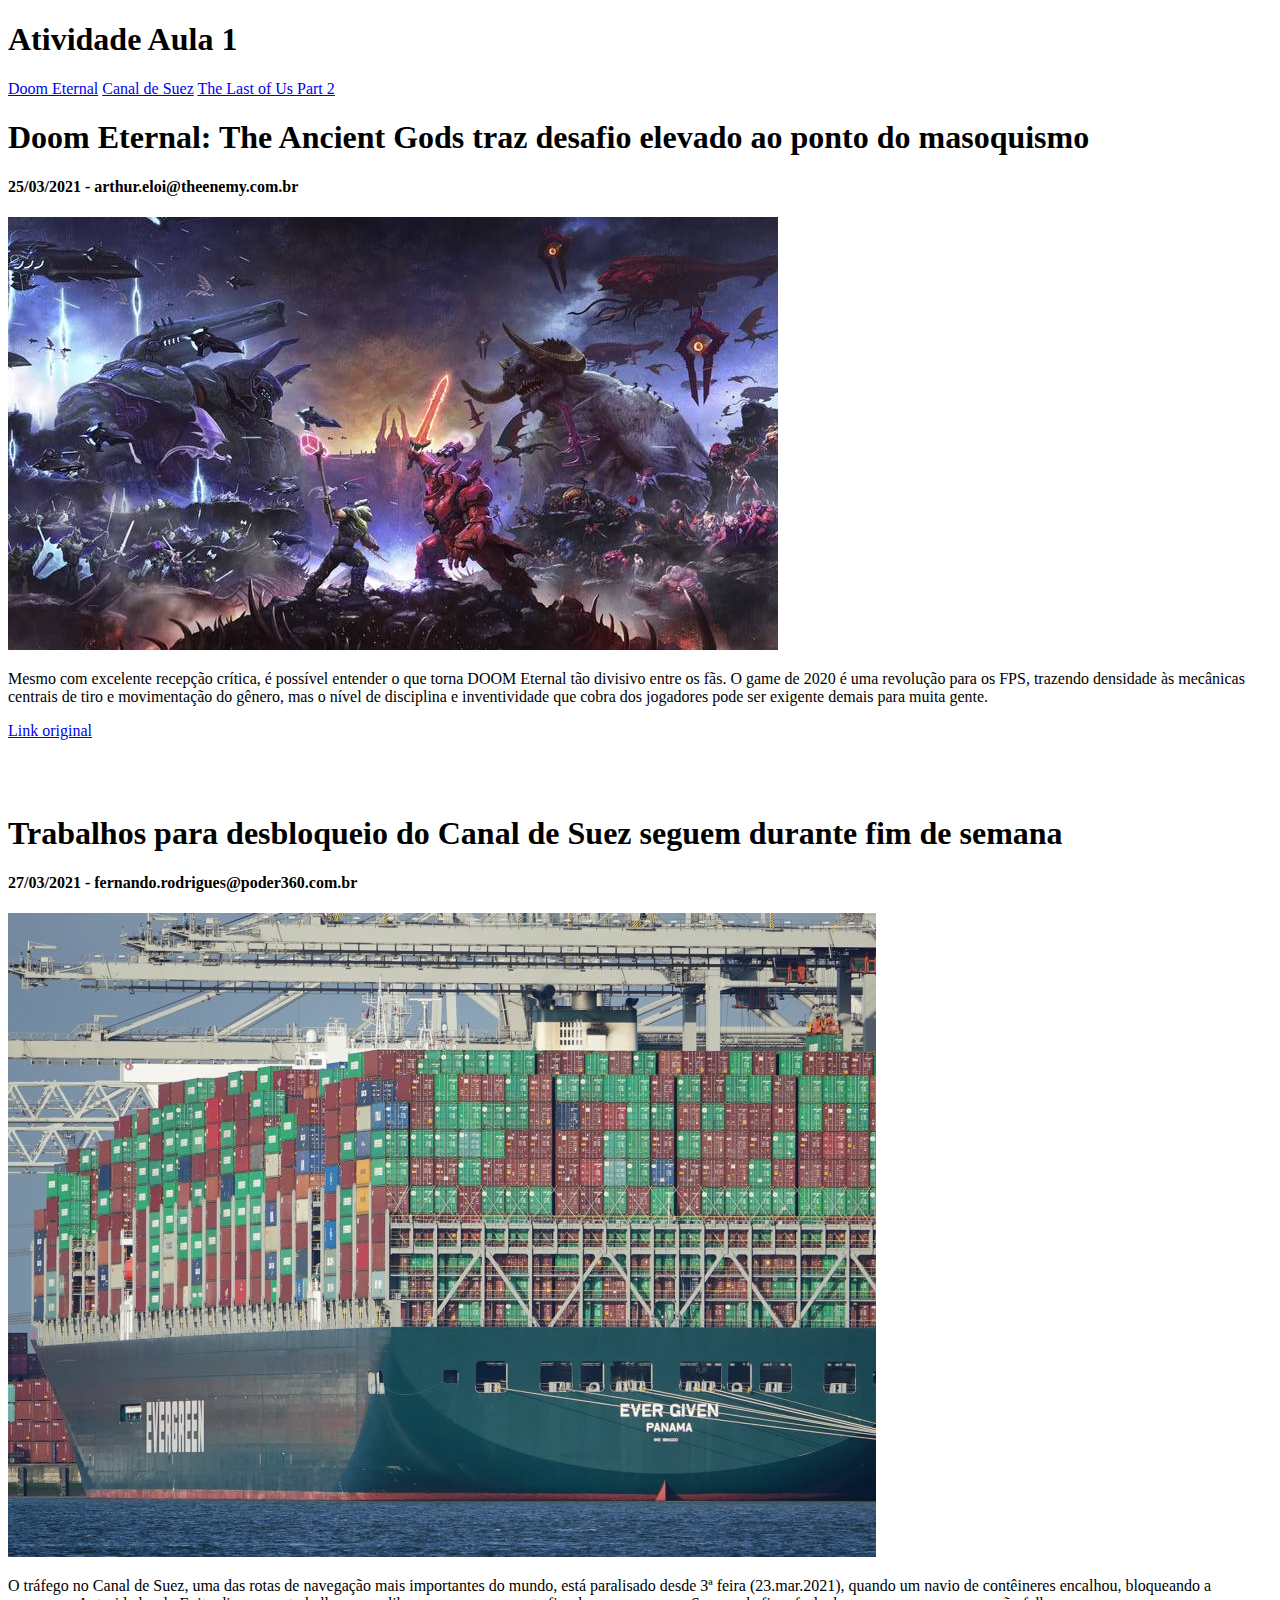
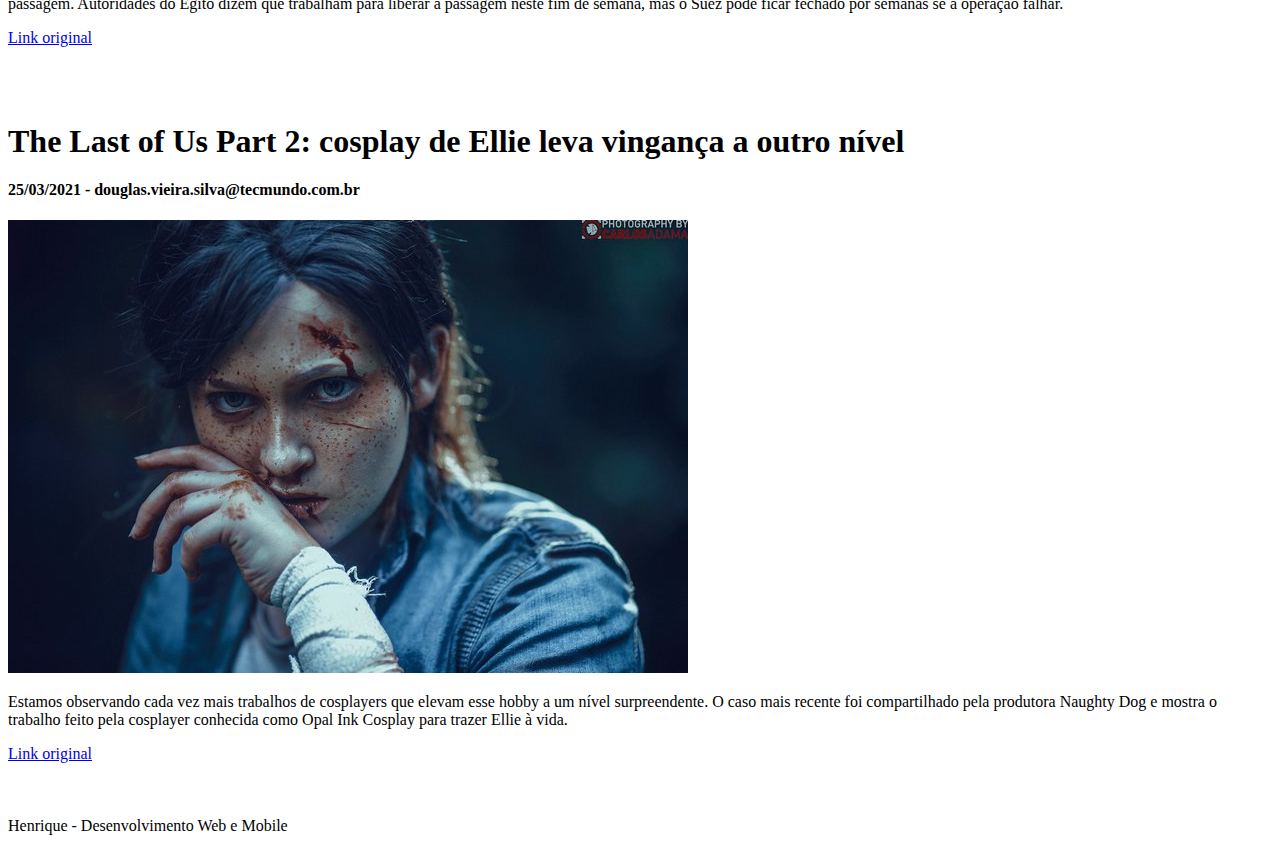
<file: Aula 1/index.html>
<!DOCTYPE html>
<html lang="pt-br">
	<head>
		<meta charset="UTF-8">
		<meta http-equiv="X-UA-Compatible" content="IE=edge">
		<meta name="viewport" content="width=device-width, initial-scale=1.0">
		<title>Atividade Aula 1</title>
	</head>
	<body>
		<header>
			<h1>Atividade Aula 1</h1>
		</header>
		<nav>
			<a href="https://www.theenemy.com.br/pc/doom-eternal-the-ancient-gods-traz-desafio-elevado-ao-ponto-do-masoquismo">Doom Eternal</a>
			<a href="https://www.poder360.com.br/internacional/trabalhos-para-desbloqueio-do-canal-de-suez-seguem-durante-fim-de-semana/">Canal de Suez</a>
			<a href="https://www.tecmundo.com.br/voxel/214484-the-last-of-us-part-2-cosplay-ellie-leva-vinganca-outro-nivel.htm">The Last of Us Part 2</a>
		</nav>
		<main>
			<article>
				<h1>Doom Eternal: The Ancient Gods traz desafio elevado ao ponto do masoquismo</h1>
				<h4>25/03/2021 - arthur.eloi@theenemy.com.br</h4>
				<img src="img/doom.jpg">
				<p>Mesmo com excelente recepção crítica, é possível entender o que torna DOOM Eternal tão divisivo entre os fãs. O game de 2020 é uma revolução para os FPS, trazendo densidade às mecânicas centrais de tiro e movimentação do gênero, mas o nível de disciplina e inventividade que cobra dos jogadores pode ser exigente demais para muita gente.</p>
				<a href="https://www.theenemy.com.br/pc/doom-eternal-the-ancient-gods-traz-desafio-elevado-ao-ponto-do-masoquismo">Link original</a>
			</article>
			<br>
			<br>
			<br>
			<article>
				<h1>Trabalhos para desbloqueio do Canal de Suez seguem durante fim de semana</h1>
				<h4>27/03/2021 - fernando.rodrigues@poder360.com.br</h4>
				<img src="img/evergreen.jpg">
				<p>O tráfego no Canal de Suez, uma das rotas de navegação mais importantes do mundo, está paralisado desde 3ª feira (23.mar.2021), quando um navio de contêineres encalhou, bloqueando a passagem. Autoridades do Egito dizem que trabalham para liberar a passagem neste fim de semana, mas o Suez pode ficar fechado por semanas se a operação falhar.</p>
				<a href="https://www.poder360.com.br/internacional/trabalhos-para-desbloqueio-do-canal-de-suez-seguem-durante-fim-de-semana/">Link original</a>
			</article>
			<br>
			<br>
			<br>
			<article>
				<h1>The Last of Us Part 2: cosplay de Ellie leva vingança a outro nível</h1>
				<h4>25/03/2021 - douglas.vieira.silva@tecmundo.com.br</h4>
				<img src="img/ellie.jpeg">
				<p>Estamos observando cada vez mais trabalhos de cosplayers que elevam esse hobby a um nível surpreendente. O caso mais recente foi compartilhado pela produtora Naughty Dog e mostra o trabalho feito pela cosplayer conhecida como Opal Ink Cosplay para trazer Ellie à vida.</p>
				<a href="https://www.tecmundo.com.br/voxel/214484-the-last-of-us-part-2-cosplay-ellie-leva-vinganca-outro-nivel.htm">Link original</a>
			</article>
		</main>
	</body>
	<br>
	<br>
	<br>
	<footer>
		Henrique - Desenvolvimento Web e Mobile
	</footer>
</html>
</file>
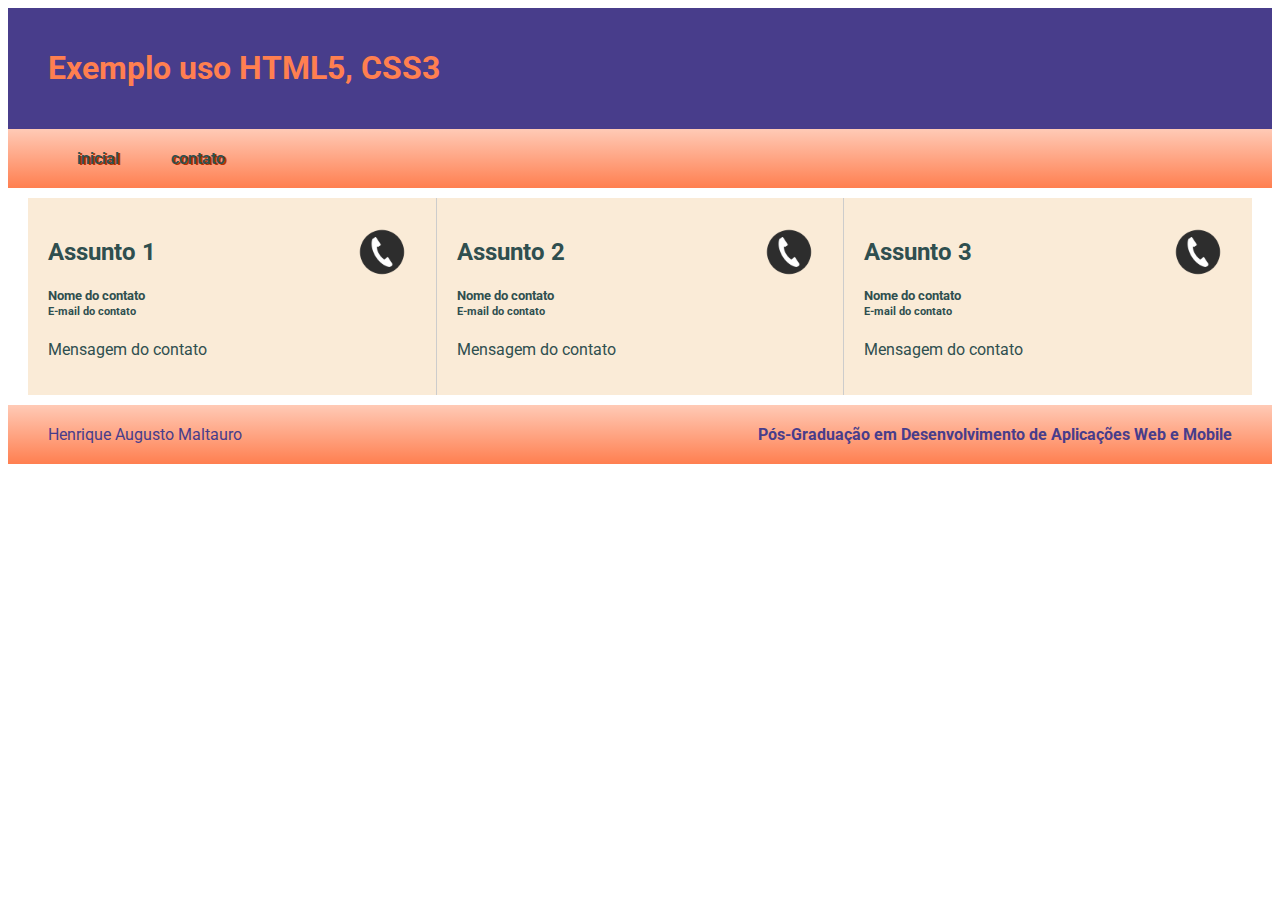
<file: Aula 2/Exemplo/index.html>
<!DOCTYPE html>
<html lang="en">
	<head>
		<meta charset="UTF-8">
		<meta http-equiv="X-UA-Compatible" content="IE=edge">
		<meta name="viewport" content="width=device-width, initial-scale=1.0">
		<title>Exemplo HTML5, CSS3</title>
		<link rel="stylesheet" href="https://necolas.github.io/normalize.css/latest/normalize.css">
		<link rel="stylesheet" href="https://fonts.googleapis.com/css?family=Roboto">
		<link href="css/style2.css" rel="stylesheet">
	</head>
	<body>
		<header id="page-header">
			<h1>Exemplo uso HTML5, CSS3</h1>
		</header>
		<nav id="main-menu" class="fundo-gradiente">
			<a href="index.html" class="link">Inicial</a>
			<a href="contato.html" class="link">Contato</a>
		</nav>
		<main>
			<div id="news">
				<article>
					<img src="img/contato.png">
					<h2>Assunto 1</h2>
					<h5>
						<div>Nome do contato</div>
						<small>E-mail do contato</small>
					</h5>
					<p>
						Mensagem do contato 
					</p>
				</article>
	
				<article>
					<img src="img/contato.png">
					<h2>Assunto 2</h2>
					<h5>
						<div>Nome do contato</div>
						<small>E-mail do contato</small>
					</h5>
					<p>
						Mensagem do contato
					</p>
				</article>
	
				<article>
					<img src="img/contato.png">
					<h2>Assunto 3</h2>
					<h5>
						<div>Nome do contato</div>
						<small>E-mail do contato</small>
					</h5>
					<p>
						Mensagem do contato
					</p>
				</article>
			</div>
		</main>
		<footer id="page-footer" class="fundo-gradiente">
			<div>Henrique Augusto Maltauro</div>
			<div>
				<strong>Pós-Graduação em Desenvolvimento de Aplicações Web e Mobile</strong>
			</div>
		</footer>
	</body>
</html>
</file>
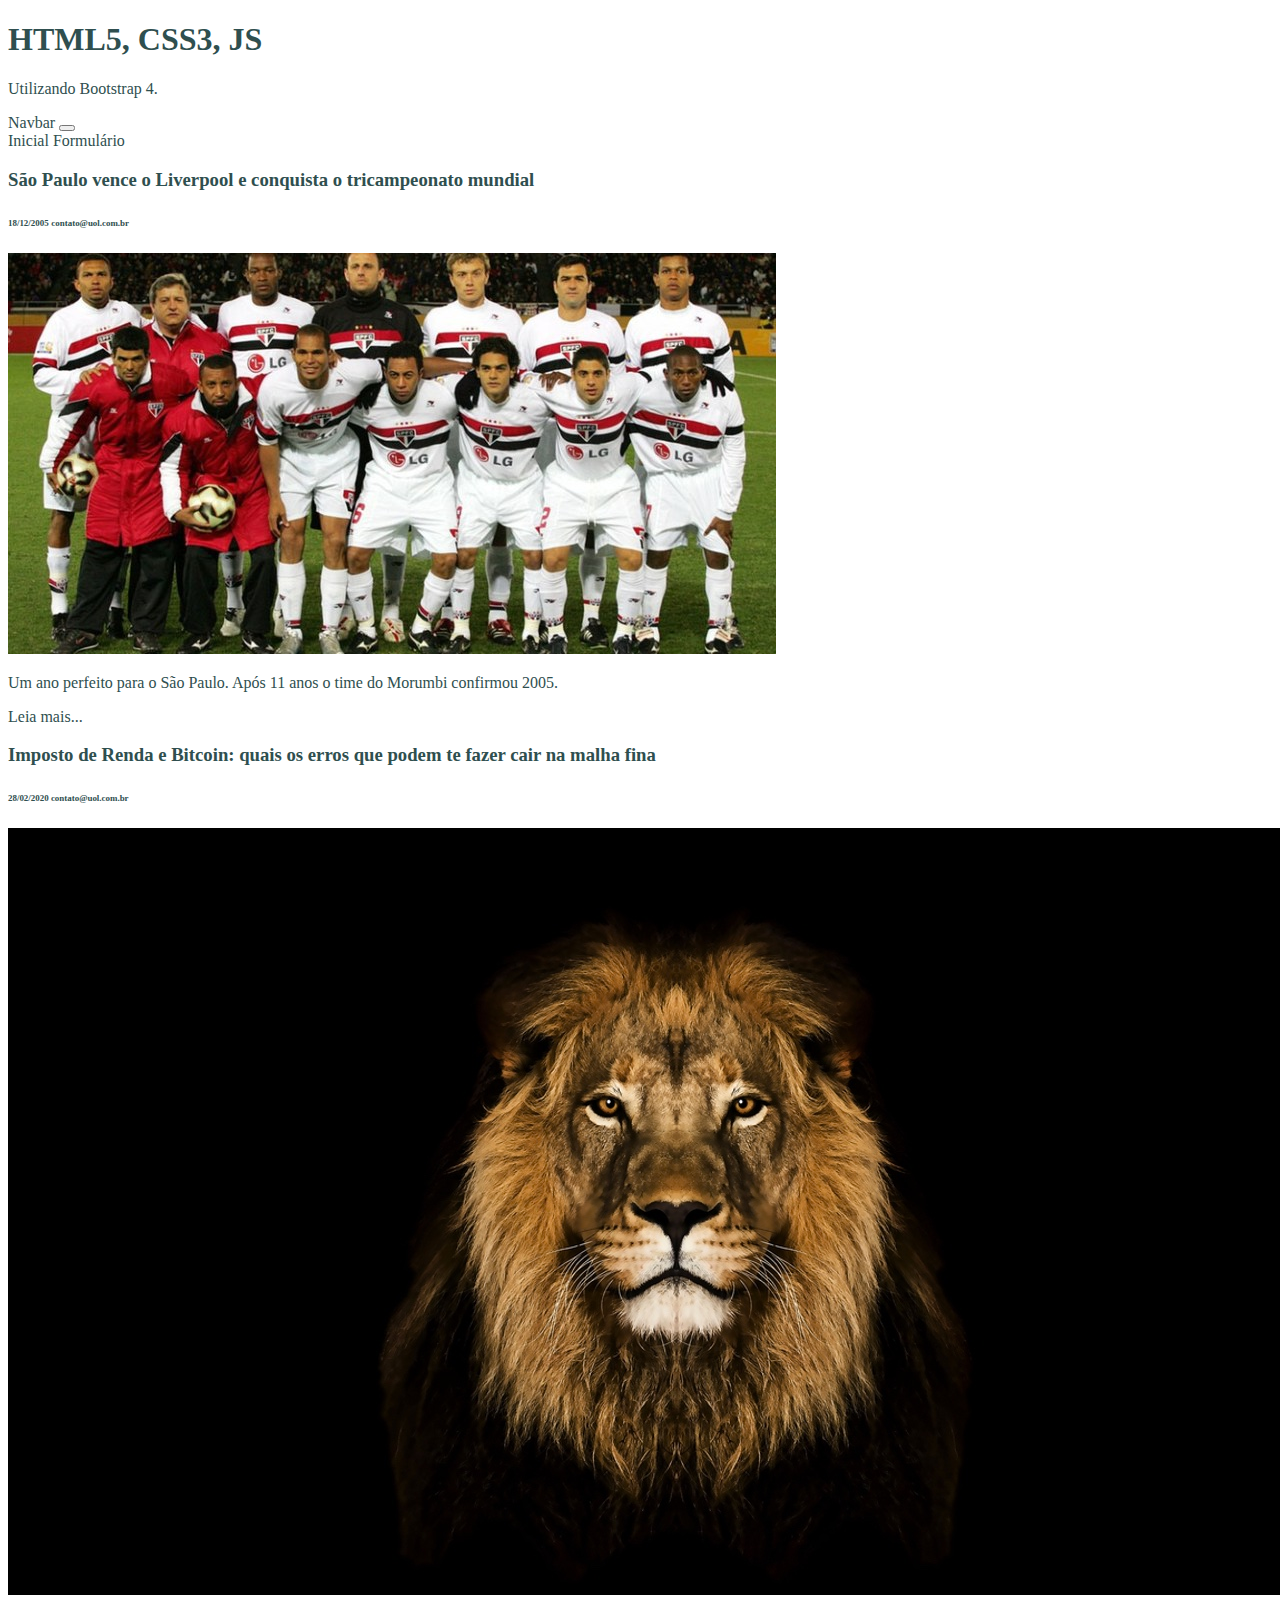
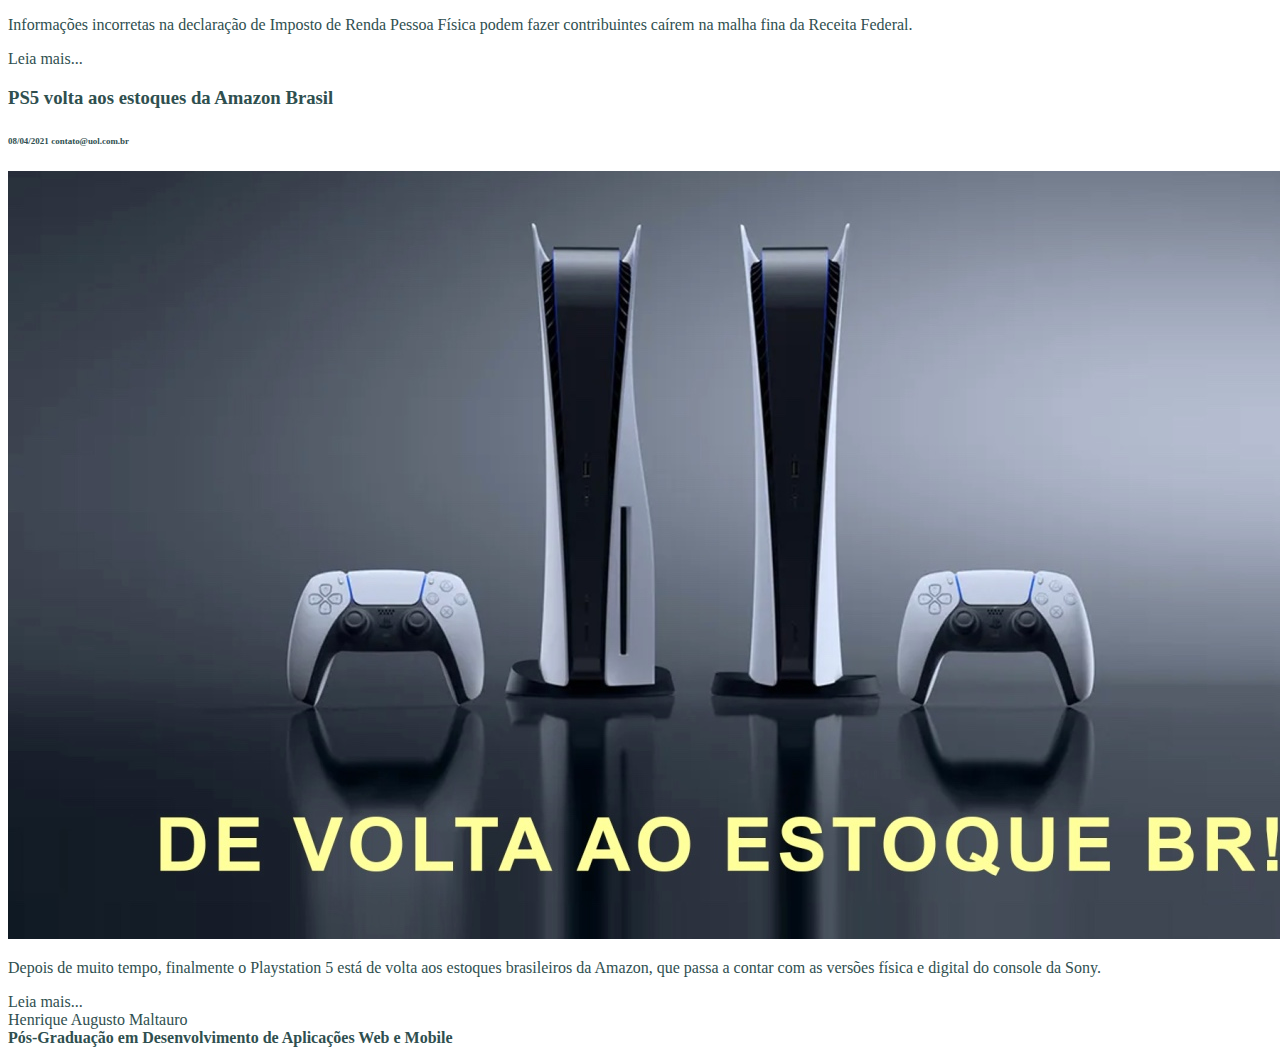
<file: Aula 3/Exemplo/index.html>
<!DOCTYPE html>
<html lang="en">

<head>
    <meta charset="UTF-8">
    <meta http-equiv="X-UA-Compatible" content="IE=edge">
    <meta name="viewport" content="width=device-width, initial-scale=1.0">
    <title>HTML5, CSS3 e ES6</title>
    <link rel="stylesheet" href="https://cdn.jsdelivr.net/npm/bootstrap@4.6.0/dist/css/bootstrap.min.css"
        integrity="sha384-B0vP5xmATw1+K9KRQjQERJvTumQW0nPEzvF6L/Z6nronJ3oUOFUFpCjEUQouq2+l" crossorigin="anonymous">
    <link href="css/style.css" rel="stylesheet">
</head>

<body>
    <header class="jumbotron jumbotron-fluid">
        <div class="container">
            <h1 class="display-4">HTML5, CSS3, JS</h1>
            <p class="lead">Utilizando Bootstrap 4.</p>
        </div>
    </header>
    <nav class="navbar navbar-expand-lg navbar-dark bg-dark">
        <a class="navbar-brand" href="#">Navbar</a>
        <button class="navbar-toggler" type="button" data-toggle="collapse" data-target="#navbarNavAltMarkup"
            aria-controls="navbarNavAltMarkup" aria-expanded="false" aria-label="Toggle navigation">
            <span class="navbar-toggler-icon"></span>
        </button>
        <div class="collapse navbar-collapse" id="navbarNavAltMarkup">
            <div class="navbar-nav">
                <a class="nav-link active" href="index.html">Inicial</a>
                <a class="nav-link" href="formulario.html">Formulário</a>
            </div>
        </div>
    </nav>
    <main>
        <div class="container-fluid">
            <div class="row">
                <div class="col-lg-4">
                    <article>
                        <h3>São Paulo vence o Liverpool e conquista o tricampeonato mundial</h3>
                        <h6>
                            <small class="font-weight-bolder">18/12/2005</small>
                            <small class="float-right">contato@uol.com.br</small>
                        </h6>
                        <img src="img/img01.jpg" class="img-fluid">
                        <p>
                            Um ano perfeito para o São Paulo. Após 11 anos o time do Morumbi confirmou 2005.
                        </p>
                        <a class="btn btn-warning btn-sm float-right" href="https://www.uol.com.br/esporte/futebol/ultimas/2005/12/18/ult59u98532.jhtm ">Leia
                            mais...</a>
                    </article>
                </div>
                <div class="col-lg-4">
                    <article>
                        <h3>Imposto de Renda e Bitcoin: quais os erros que podem te fazer cair na malha fina</h3>
                        <h6>
                            <small>28/02/2020 </small>
                            <small>contato@uol.com.br</small>
                        </h6>
                        <img src="img/img02.jpg" class="img-fluid">
                        <p>
                            Informações incorretas na declaração de Imposto de Renda Pessoa Física podem fazer
                            contribuintes caírem na malha fina da Receita Federal.
                        </p>
                        <a class="btn btn-warning btn-sm float-right" 
                            href="https://portaldobitcoin.uol.com.br/imposto-de-renda-e-bitcoin-quais-os-erros-que-podem-te-fazer-cair-na-malha-fina/">Leia
                            mais...</a>
                    </article>
                </div>
                <div class="col-lg-4">
                    <article>
                        <h3>PS5 volta aos estoques da Amazon Brasil</h3>
                        <h6>
                            <small>08/04/2021</small>
                            <small>contato@uol.com.br</small>
                        </h6>
                        <img src="img/img03.jpg" class="img-fluid">
                        <p>
                            Depois de muito tempo, finalmente o Playstation 5 está de volta aos estoques brasileiros da
                            Amazon, que passa a contar com as versões física e digital do console da Sony.
                        </p>
                        <a class="btn btn-warning btn-sm float-right" 
                            href="https://observatoriodegames.uol.com.br/playstation/ps5/ps5-volta-aos-estoques-da-amazon-brasil">Leia
                            mais...</a>
                    </article>
                </div>
            </div>
        </div>
    </main>
    <footer class="jumbotron jumbotron-fluid">
        <div class="container">
				<div>Henrique Augusto Maltauro</div>
				<div>
					<strong>Pós-Graduação em Desenvolvimento de Aplicações Web e Mobile</strong>
				</div>
        </div>
    </footer>

    <script src="https://code.jquery.com/jquery-3.5.1.slim.min.js"
        integrity="sha384-DfXdz2htPH0lsSSs5nCTpuj/zy4C+OGpamoFVy38MVBnE+IbbVYUew+OrCXaRkfj"
        crossorigin="anonymous"></script>
    <script src="https://cdn.jsdelivr.net/npm/bootstrap@4.6.0/dist/js/bootstrap.bundle.min.js"
        integrity="sha384-Piv4xVNRyMGpqkS2by6br4gNJ7DXjqk09RmUpJ8jgGtD7zP9yug3goQfGII0yAns"
        crossorigin="anonymous"></script>
</body>

</html>
</file>
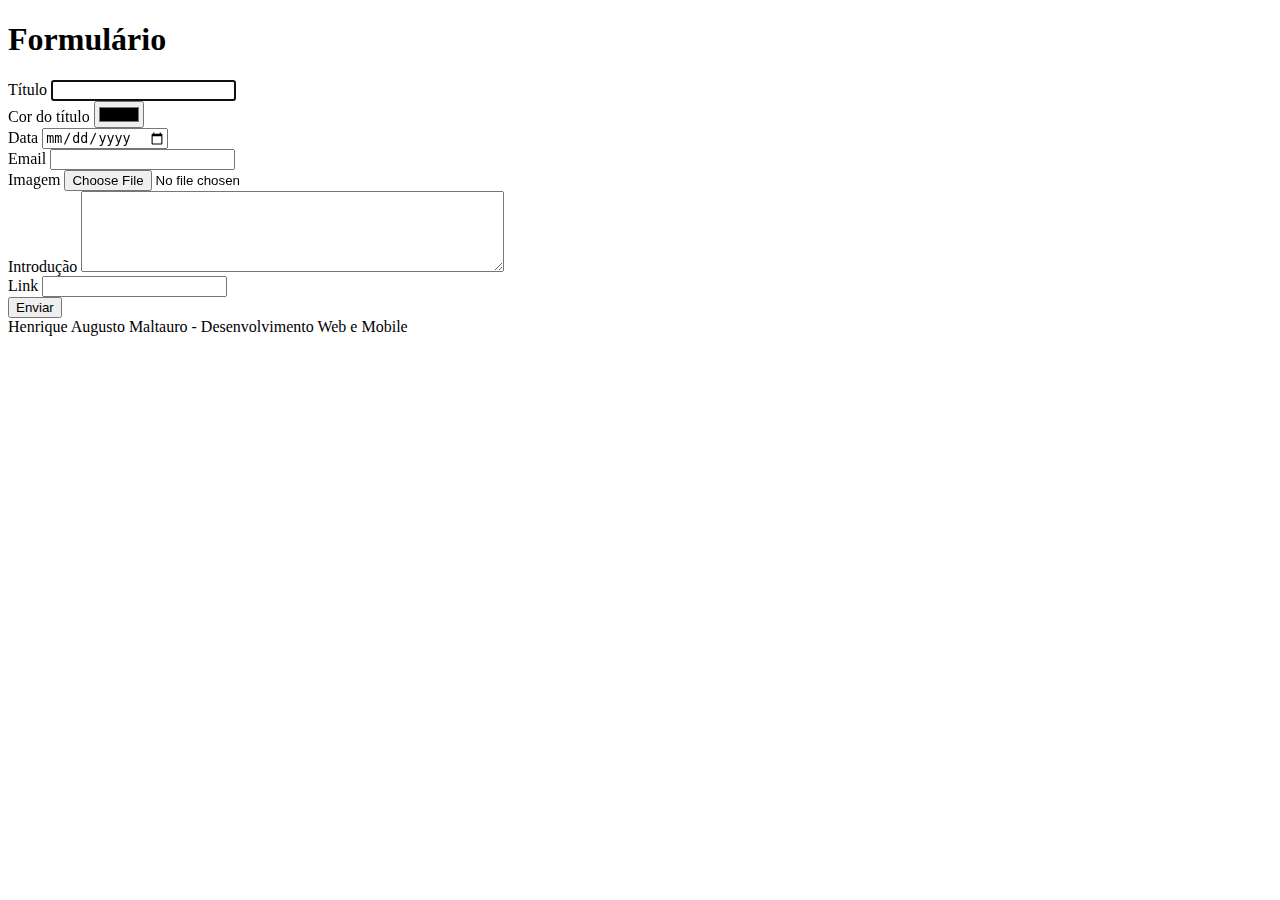
<file: Aula 1/pages/formulario.html>
<!DOCTYPE html>
<html lang="en">
	<head>
		<meta charset="UTF-8">
		<meta http-equiv="X-UA-Compatible" content="IE=edge">
		<meta name="viewport" content="width=device-width, initial-scale=1.0">
		<title>Formulário</title>
	</head>
	<body>
		<header>
			<h1>Formulário</h1>
		</header>
		<main>
			<section>
				<form>
					<div>
						<label>Título</label>
						<input type="text" autofocus required>
					</div>
					<div>
						<label>Cor do título</label>
						<input type="color">
					</div>
					<div>
						<label>Data</label>
						<input type="date" required>
					</div>
					<div>
						<label>Email</label>
						<input type="email" required>
					</div>
					<div>
						<label>Imagem</label>
						<input type="file">
					</div>
					<div>
						<label>Introdução</label>
						<textarea rows="5" cols="50" required></textarea>
					</div>
					<div>
						<label>Link</label>
						<input type="url" required>
					</div>
					<div>
						<input type="submit" value="Enviar">
					</div>
				</form>
			</section>
		</main>
		<footer>
			Henrique Augusto Maltauro - Desenvolvimento Web e Mobile
		</footer>
	</body>
</html>
</file>
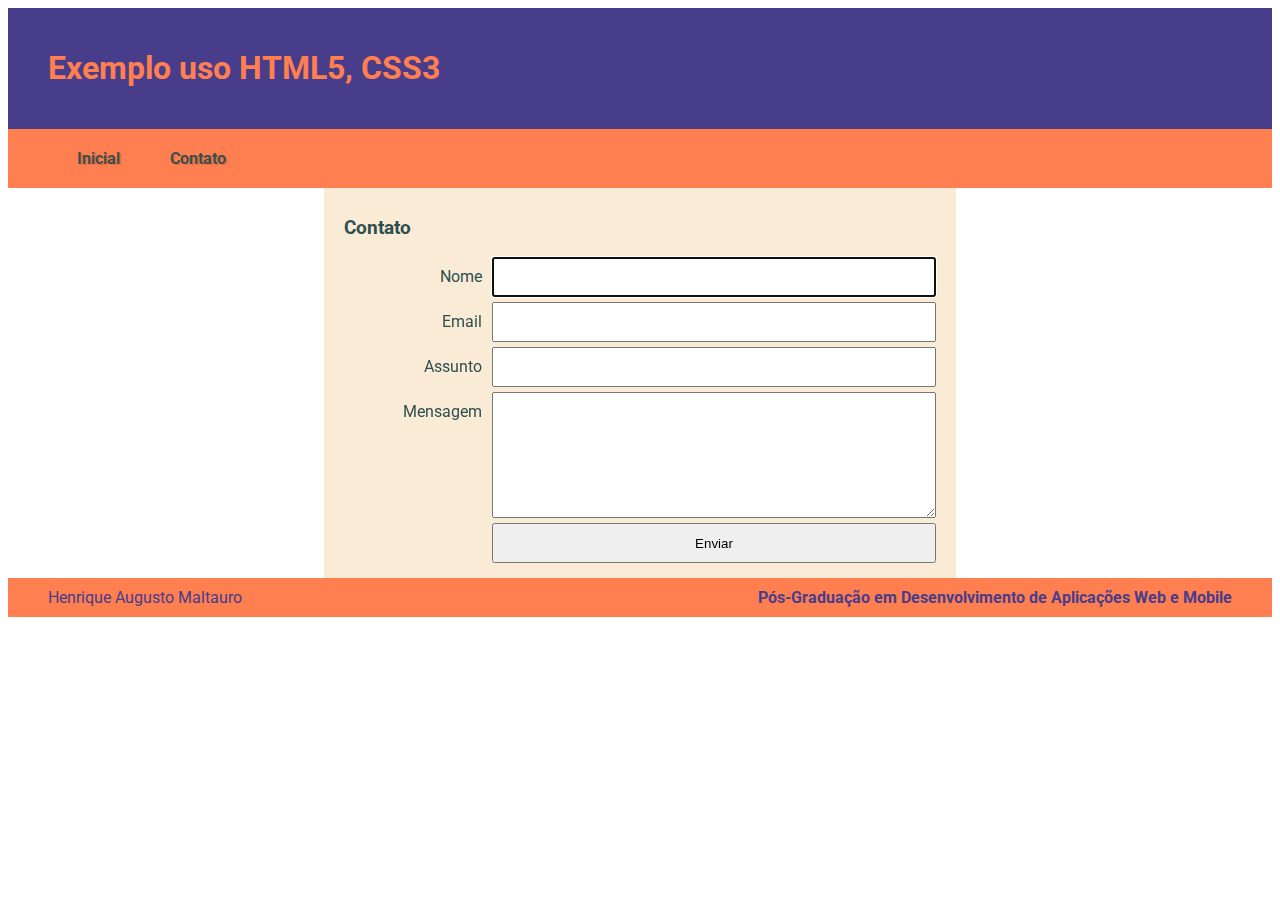
<file: Aula 2/Exemplo/contato.html>
<!DOCTYPE html>
<html lang="en">
	<head>
		<meta charset="UTF-8">
		<meta http-equiv="X-UA-Compatible" content="IE=edge">
		<meta name="viewport" content="width=device-width, initial-scale=1.0">
		<title>Exemplo HTML5, CSS3</title>
		<link rel="stylesheet" href="https://necolas.github.io/normalize.css/latest/normalize.css">
		<link rel="stylesheet" href="https://fonts.googleapis.com/css?family=Roboto">
		<link href="css/style.css" rel="stylesheet">
	</head>
	<body>
		<header id="page-header">
			<h1>Exemplo uso HTML5, CSS3</h1>
		</header>
		<nav id="main-menu">
			<a href="index.html" class="link">Inicial</a>
			<a href="contato.html" class="link">Contato</a>
		</nav>
		<main>
			<div id="contato">
				<h3>Contato</h3>
				<form>
					<label>Nome</label>
					<input type="text" autofocus required>
					<br>
					<label>Email</label>
					<input type="email" required>
					<br>
					<label>Assunto</label>
					<input type="text" required>
					<br>
					<label>Mensagem</label>
					<textarea rows="8" required></textarea>
					<br>
					<input type="submit" value="Enviar">
				</form>
			</div>
		</main>
		<footer id="page-footer">
			<div>Henrique Augusto Maltauro</div>
			<div>
				<strong>Pós-Graduação em Desenvolvimento de Aplicações Web e Mobile</strong>
			</div>
		</footer>
	</body>
</html>
</file>
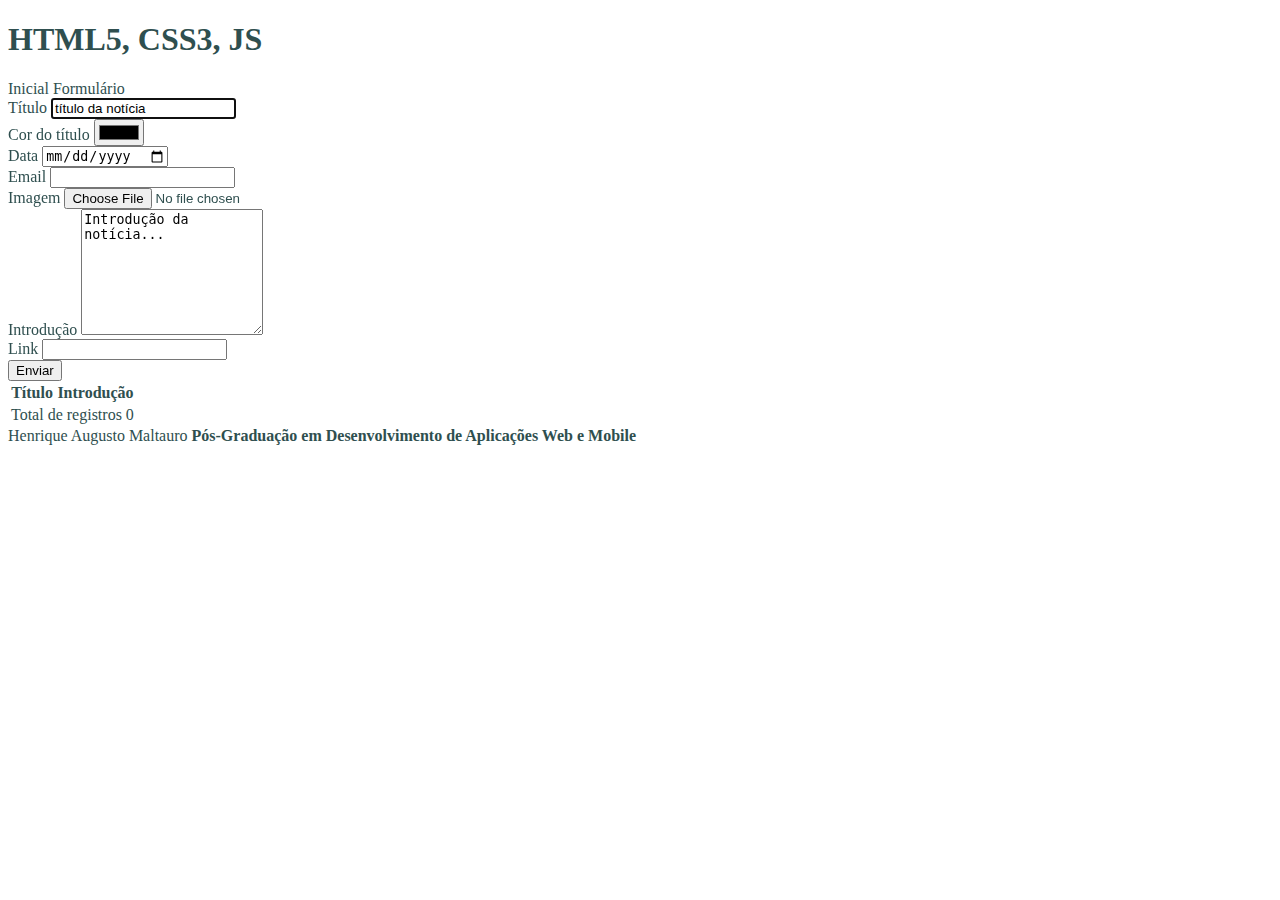
<file: Aula 3/Exemplo/formulario.html>
<!DOCTYPE html>
<html lang="en">

<head>
    <meta charset="UTF-8">
    <meta http-equiv="X-UA-Compatible" content="IE=edge">
    <meta name="viewport" content="width=device-width, initial-scale=1.0">
    <title>HTML5, CSS3 e ES6</title>
    <link href="css/style.css" rel="stylesheet">
    <link rel="stylesheet" href="https://cdn.jsdelivr.net/npm/bootstrap@4.6.0/dist/css/bootstrap.min.css"
        integrity="sha384-B0vP5xmATw1+K9KRQjQERJvTumQW0nPEzvF6L/Z6nronJ3oUOFUFpCjEUQouq2+l" crossorigin="anonymous">
</head>

<body>
    <header>
        <h1>HTML5, CSS3, JS</h1>
    </header>
    <nav>
        <a href="index.html">Inicial</a>
        <a href="formulario.html">Formulário</a>
    </nav>
    <main>
        <section>
            <form id="form-noticias">
                <div>
                    <label>Título</label>
                    <input type="text" name="titulo" value="título da notícia" autofocus>
                </div>
                <div>
                    <label>Cor do título</label>
                    <input type="color">
                </div>
                <div>
                    <label>Data</label>
                    <input type="date">
                </div>
                <div>
                    <label>Email</label>
                    <input type="email">
                </div>
                <div>
                    <label>Imagem</label>
                    <input type="file">
                </div>
                <div>
                    <label>Introdução</label>
                    <textarea name="introducao" rows="8">Introdução da notícia...</textarea>
                </div>
                <div>
                    <label>Link</label>
                    <input type="url">
                </div>
                <div>
                    <input type="submit" value="Enviar">
                </div>
            </form>
        </section>
        
        <section>
            <table id="table-noticias" class="table">
                <thead>
                    <tr>
                        <th>Título</th>
                        <th>Introdução</th>
                    </tr>
                </thead>
                
                <tbody></tbody>

                <tfoot>
                    <tr>
                        <td colspan="2">Total de registros <span>0</span></td>
                    </tr>
                </tfoot>
            </table>
        </section>
    </main>
    <footer>
		Henrique Augusto Maltauro <strong>Pós-Graduação em Desenvolvimento de Aplicações Web e Mobile</strong>
    </footer>

    <script src="https://code.jquery.com/jquery-3.5.1.slim.min.js"
        integrity="sha384-DfXdz2htPH0lsSSs5nCTpuj/zy4C+OGpamoFVy38MVBnE+IbbVYUew+OrCXaRkfj"
        crossorigin="anonymous"></script>

    <script src="https://cdn.jsdelivr.net/npm/bootstrap@4.6.0/dist/js/bootstrap.bundle.min.js"
        integrity="sha384-Piv4xVNRyMGpqkS2by6br4gNJ7DXjqk09RmUpJ8jgGtD7zP9yug3goQfGII0yAns"
        crossorigin="anonymous"></script>

    <script src="js/app.js"></script>
</body>

</html>
</file>
<file: Aula 2/Exemplo/css/style2.css>
* {
  -webkit-box-sizing: border-box;
          box-sizing: border-box;
}

body {
  font-family: "Roboto";
  color: darkslategrey;
}

#page-header {
  background-color: darkslateblue;
  padding: 20px 40px;
  color: coral;
}

#page-footer {
  background-color: coral;
  color: darkslateblue;
  padding: 20px 40px;
  overflow: hidden;
}

#page-footer div {
  display: inline;
}

#page-footer div:last-child {
  float: right;
}

.fundo-gradiente {
  background-image: -webkit-gradient(linear, left top, left bottom, from(#ffcab6), to(coral));
  background-image: linear-gradient(#ffcab6, coral);
}

#main-menu {
  text-transform: lowercase;
  padding: 0 40px;
  display: -webkit-box;
  display: -ms-flexbox;
  display: flex;
  background-color: coral;
  text-align: center;
  text-shadow: 2px 1px #b63100;
}

#main-menu a {
  padding: 20px;
  width: 100px;
  font-weight: 600;
}

#main-menu a:hover {
  background-color: #e66e43;
}

#news {
  margin: 10px 20px;
  overflow: hidden;
}

#news article {
  background-color: antiquewhite;
  padding: 20px;
  float: left;
  width: 33.33%;
}

#news article:nth-child(2) {
  border-left: 1px #ccc solid;
  border-right: 1px #ccc solid;
}

#news article img {
  float: right;
  height: 48px;
  margin: 10px;
}

#contato {
  background-color: antiquewhite;
  width: 50%;
  margin: auto;
  padding: 10px 20px;
  overflow: hidden;
}

#contato label {
  width: 25%;
  text-align: right;
  float: left;
  height: 40px;
  padding: 10px;
}

#contato input {
  height: 40px;
}

#contato input, #contato textarea {
  width: 75%;
  float: left;
  margin-bottom: 5px;
}

#contato input[type=submit] {
  float: right;
}

#contato br {
  clear: both;
  content: "";
  display: table;
}

a, a:link, a:visited, a:active {
  color: inherit;
  text-decoration: none;
}

@media screen and (max-width: 800px) {
  #news article {
    width: 50%;
  }
  #news article:nth-child(2) {
    border-right: none;
  }
  #contato {
    width: 100%;
  }
}

@media screen and (max-width: 600px) {
  #news article {
    width: 100%;
  }
  #news article:nth-child(2) {
    border: none;
  }
  #contato label {
    width: 100%;
    text-align: left;
  }
  #contato input, textarea {
    width: 100%;
    margin-bottom: 5px;
  }
}
/*# sourceMappingURL=style2.css.map */
</file>
<file: Aula 3/Exemplo/css/style.css>
* {
  -webkit-box-sizing: border-box;
          box-sizing: border-box;
}

body {
  font-family: "Roboto";
  color: darkslategrey;
}

#page-header {
  background-color: darkslateblue;
  padding: 20px 40px;
  color: coral;
}

#page-footer {
  background-color: coral;
  color: darkslateblue;
  padding: 20px 40px;
  overflow: hidden;
}

#page-footer div {
  display: inline;
}

#page-footer div:last-child {
  float: right;
}

.fundo-gradiente {
  background-image: -webkit-gradient(linear, left top, left bottom, from(#ffcab6), to(coral));
  background-image: linear-gradient(#ffcab6, coral);
}

#main-menu {
  text-transform: lowercase;
  padding: 0 40px;
  display: -webkit-box;
  display: -ms-flexbox;
  display: flex;
  background-color: coral;
  text-align: center;
  text-shadow: 2px 1px #b63100;
}

#main-menu a {
  padding: 20px;
  width: 100px;
  font-weight: 600;
}

#main-menu a:hover {
  background-color: #e66e43;
}

#news {
  margin: 10px 20px;
  overflow: hidden;
}

#news article {
  background-color: antiquewhite;
  padding: 20px;
  float: left;
  width: 33.33%;
}

#news article:nth-child(2) {
  border-left: 1px #ccc solid;
  border-right: 1px #ccc solid;
}

#news article img {
  float: right;
  height: 48px;
  margin: 10px;
}

#contato {
  background-color: antiquewhite;
  width: 50%;
  margin: auto;
  padding: 10px 20px;
  overflow: hidden;
}

#contato label {
  width: 25%;
  text-align: right;
  float: left;
  height: 40px;
  padding: 10px;
}

#contato input {
  height: 40px;
}

#contato input, #contato textarea {
  width: 75%;
  float: left;
  margin-bottom: 5px;
}

#contato input[type=submit] {
  float: right;
}

#contato br {
  clear: both;
  content: "";
  display: table;
}

a, a:link, a:visited, a:active {
  color: inherit;
  text-decoration: none;
}

@media screen and (max-width: 800px) {
  #news article {
    width: 50%;
  }
  #news article:nth-child(2) {
    border-right: none;
  }
  #contato {
    width: 100%;
  }
}

@media screen and (max-width: 600px) {
  #news article {
    width: 100%;
  }
  #news article:nth-child(2) {
    border: none;
  }
  #contato label {
    width: 100%;
    text-align: left;
  }
  #contato input, textarea {
    width: 100%;
    margin-bottom: 5px;
  }
}
/*# sourceMappingURL=style.css.map */
</file>
<file: Aula 2/Exemplo/css/style.css>
* {
	box-sizing: border-box;
}

body {
	font-family: "Roboto";
	color: darkslategrey;
}

#page-header {
	background-color: darkslateblue;
	padding: 20px 40px;
	color: coral;
}

#page-footer {
	background-color: coral;
	color: darkslateblue;
	padding: 10px 40px;
	overflow: hidden;
}

#page-footer div {
	display: inline;
}

#page-footer div:last-child {
	float: right;
}

.fundo-gradiente {
	background-image: rgb(192, 84, 44);
}

#main-menu {
	text-transform: capitalize;
	padding: 0 40px;
	display: flex;
	background-color: coral;
	text-align: center;
	text-shadow: 2px 1px rgba(160, 59, 23, 0.3);
}

#main-menu a {          
	padding: 20px;
	width: 100px;
	font-weight: 600;
}

#main-menu a:hover {
	background-color: rgb(230, 110, 67);
}

#news {
	margin: 10px 20px;
	overflow: hidden;
}

#news article {
	background-color: antiquewhite;
	padding: 20px;
	float: left;
	width: 33.33%;
}

#news article:nth-child(2) {
	border-left: 1px #ccc solid;
	border-right: 1px #ccc solid;
}

#news article img {
	float: right;
	height: 48px;
	margin: 10px;
}

#contato {
	background-color: antiquewhite;
	width: 50%;
	margin: auto;
	padding: 10px 20px;
	overflow: hidden;
}

#contato label {
	width: 25%;
	text-align: right;
	float: left;
	height: 40px;
	padding: 10px;
}

#contato input, textarea {
	width: 75%;
	float: left;
	margin-bottom: 5px;
}

#contato input[type=submit] {
	float: right;
}

#contato br {
	clear: both;
	content: "";
	display: table;
}

#contato input {
	height: 40px;
}

a, a:link, a:visited, a:active {
	color: inherit;
	text-decoration: none;
}

@media screen and (max-width: 800px) {
	#news article {
		width: 50%;
	}

	#news article:nth-child(2) {
		border-right: none;
	}

	#contato {
		width: 100%;
	}

	#page-footer div {
		display: block;
	}
	
	#page-footer div:last-child {
		float: left;
	}
}

@media screen and (max-width: 600px) {
	#contato label {
		text-align: left;
	}

	#contato input, textarea {
		width: 100%;
	}
}

@media screen and (max-width: 500px) {
	#news article {
		width: 100%;
	}

	#news article:nth-child(2) {
		border: none;
	}
}
</file>
